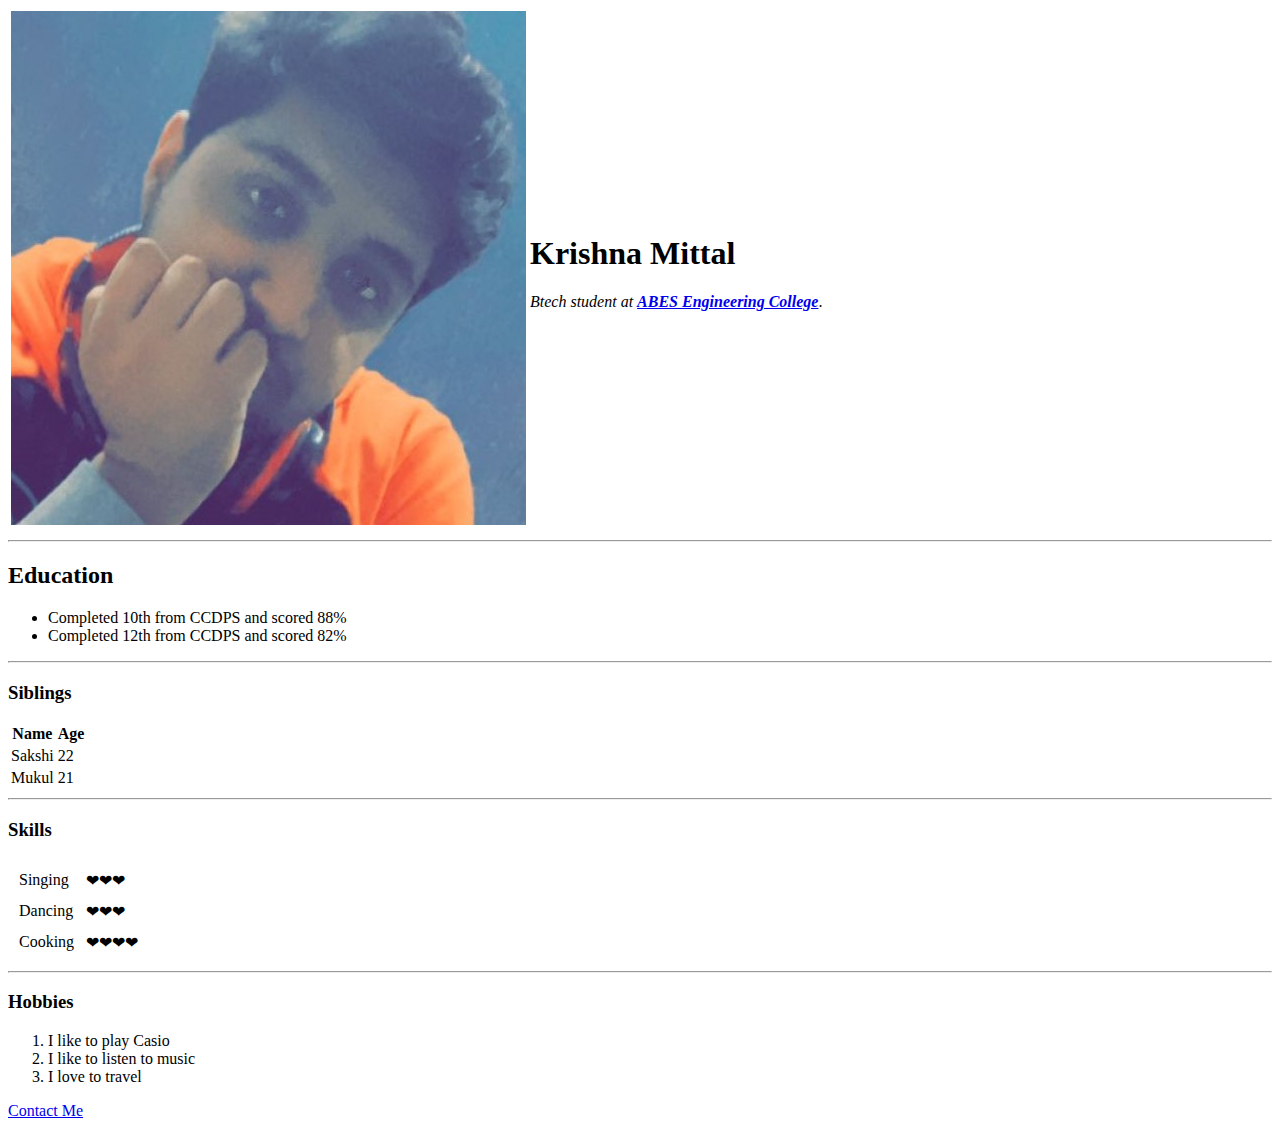
<file: index.html>
<!DOCTYPE html>
<html lang="en" dir="ltr">

 <head>
  <meta charset="utf-8">
  <title>Krishna's Personal Site</title>
 </head>

 <body>
   <table>
     <tr>
       <td> <img src="krishna.jpeg" alt=""></td>
       <td><h1>Krishna Mittal</h1>
       <p><em>Btech student at <strong><a href="https://www.abes.ac.in">ABES Engineering College</a></strong></em>.</p></td>
     </tr>
    </table>
  <hr>
  <h2>Education</h2>
  <ul>
    <li>Completed 10th from CCDPS and scored 88%</li>
    <li>Completed 12th from CCDPS and scored 82%</li>
  </ul>
  <hr>
  <h3>Siblings</h3>
  <table>
    <thead>
      <th>Name</th>
      <th>Age</th>
    </thead>
    <tbody>
      <tr>
        <td>Sakshi</td>
        <td>22</td>
        <tr>
          <td>Mukul</td>
          <td>21</td>
        </tr>
    </tbody>
  </table>
  <hr>
  <h3>Skills</h3>
  <table cellspacing="10"
    <tr>
      <td>Singing</td>
      <td>❤❤❤</td>
      </tr>
      <tr>
        <td>Dancing</td>
        <td>❤❤❤</td>
      </tr>
      <tr>
        <td>Cooking</td>
        <td>❤❤❤❤</td>
      </tr>
    </table>
    <hr>
  <h3>Hobbies</h3>
  <ol>
    <li>I like to play Casio</li>
    <li>I like to listen to music</li>
    <li>I love to travel</li>
  </ol>
  <a href="contact.html">Contact Me</a>
  </body>
</html>
</file>
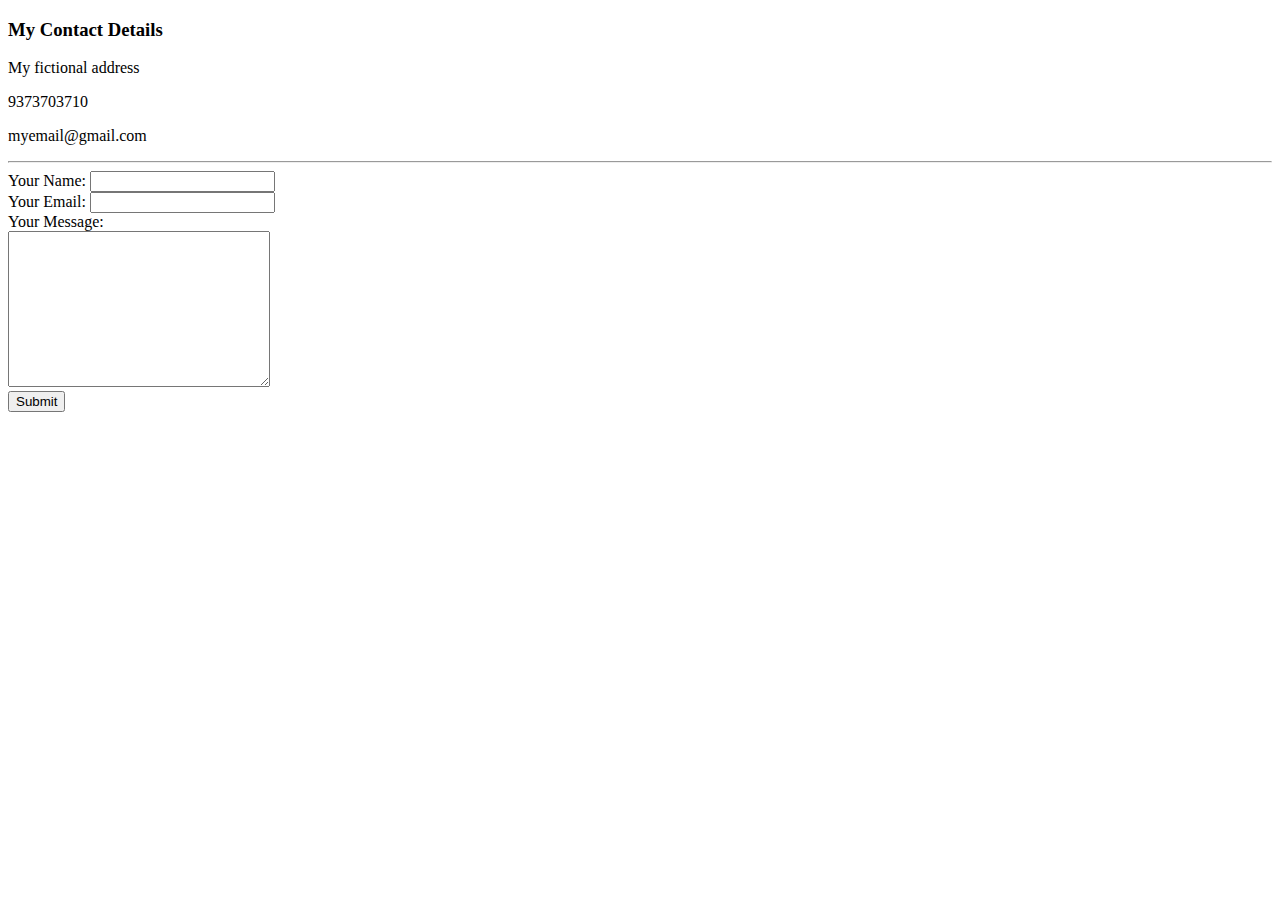
<file: contact.html>
<!DOCTYPE html>
<html lang="en" dir="ltr">
  <head>
    <meta charset="utf-8">
    <title>Contact Me</title>
  </head>
  <body>
    <h3>My Contact Details</h3>
    <p>My fictional address</p>
    <p>9373703710</p>
    <p>myemail@gmail.com</p>
    <hr>
    <form  action="mailto:kmittal019@gmail.com" method="post" enctype="text/plains">
      <label>Your Name:</label>
      <input type="text" name="yourName" value=""><br>
      <label>Your Email:</label>
      <input type="email" name="yourMessage" value=""><br>
      <label>Your Message:</label><br>
      <textarea name="<yourEmail></yourEmail>" rows="10" cols="30"></textarea><br>
      <input type="submit" name="">
    </form>
  </body>
</html>
</file>
